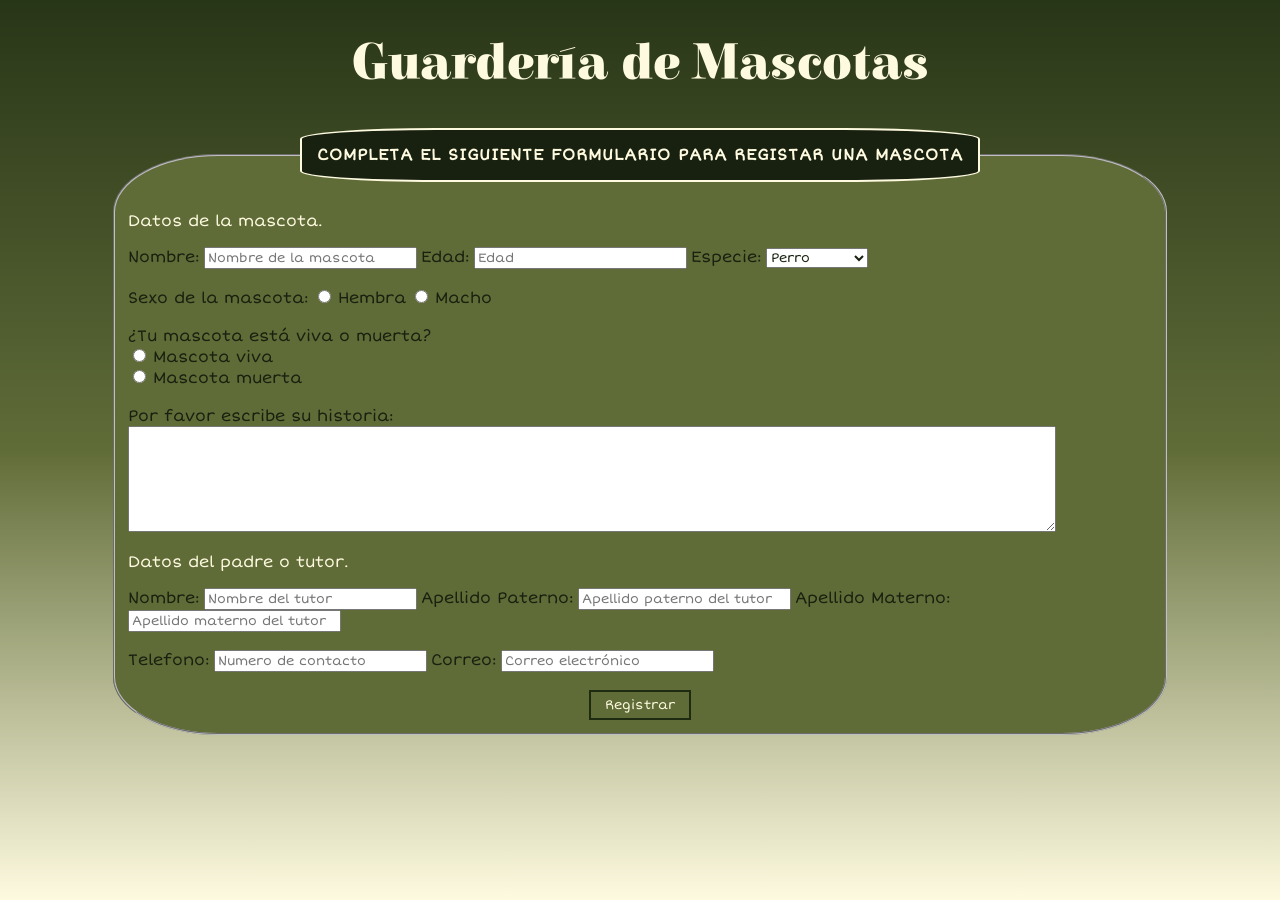
<file: FormularioNM.html>
<!DOCTYPE html>
<html lang="en">
<head>
    <meta charset="UTF-8">
    <meta name="viewport" content="width=device-width,
                                    initial-scale=1.0">
    <link rel="stylesheet" href="estilos.css">
    <link rel="icon" href="Imagenes/icono.png"> <!--es para que aparezca el icono de la huellita a un lado del titulo de la pagina-->
    <title>Registrar Nueva Mascota</title>       
</head>

<body class="fondo">
    <header>
        <h1>
            Guardería de Mascotas
        </h1>
    </header>
    <div>
        <!--Formulario para registrar a la mascota-->
        <form autocomplete="off">
            <fieldset class="formulario"><!--el formulario queda dentro de un campo-->
                <legend>Completa el siguiente formulario para registar una mascota</legend>
                <p class="texto">Datos de la mascota.</p>
                <label for="nombre">Nombre:</label>
                <input type="text" id="nombre" name="nombre" class="inputt"
                        placeholder="Nombre de la mascota" required="true"/>

                <label for="edad">Edad:</label>
                <input type="number" id="edad" min="0" max="30" class="inputt"
                        name="edad" placeholder="Edad" required="true"/>
                
                <label for="especie">Especie:</label>
                <select id="especie" name="especie">
                    <option value="perro">Perro</option>
                    <option value="gato">Gato</option>
                    <option value="pez">Pez</option>
                    <option value="ave">Ave</option>
                    <option value="roedor">Roedor</option>
                </select><br/><br/>

                <label for="sexo">Sexo de la mascota:</label>
                <input type="radio" name="sexo" value="hembra" required="true">
                <label>Hembra</label>
                <input type="radio" name="sexo" value="macho" required="true">
                <label>Macho</label><br/><br/>

                <label for="estado">¿Tu mascota está viva o muerta?</label><br/>
                <input type="radio" name="estado" value="vivo" required="true">
                <label>Mascota viva</label><br/>
                <input type="radio" name="estado" value="muerto" required="true">
                <label>Mascota muerta</label><br/><br/>

                <label for="historia">Por favor escribe su historia:</label><br/>
                <textarea id="historia"name="historia" class="inputt-story"
                        minlength="50" maxlength="200" required="true"></textarea>
                <br><!--saltos de linea-->
                
                <p class="texto">Datos del padre o tutor.</p>
                <label for="nombretutor">Nombre:</label>
                <input type="text" id="nombretutor" name="nombretutor" class="inputt"
                        placeholder="Nombre del tutor" required="true"/>
                
                <label for="apellidopaterno">Apellido Paterno:</label>
                <input type="text" id="apellidopaterno" name="apellidopaterno" class="inputt"
                        placeholder="Apellido paterno del tutor" required="true"/>
                
                <label for="apellidomaterno">Apellido Materno:</label>
                <input type="text" id="apellidomaterno" name="apellidomaterno" class="inputt"
                        placeholder="Apellido materno del tutor" required="true"/><br/><br/>

                <label for="telefono">Telefono:</label>
                <input type="tel" id="telefono" name="telefono" class="inputt"
                        placeholder="Numero de contacto" required="true"
                        minlength="10" maxlength="10"/>

                <label for="correo">Correo:</label>
                <input type="email" id="correo" name="correo" class="inputt"
                        placeholder="Correo electrónico" required="true"/><br/>

                <br><!--saltos de linea-->
                <input type="submit" value="Registrar" class="boton_form"/>

            </fieldset>
        </form>
    </div>
</body>
</html>
</file>
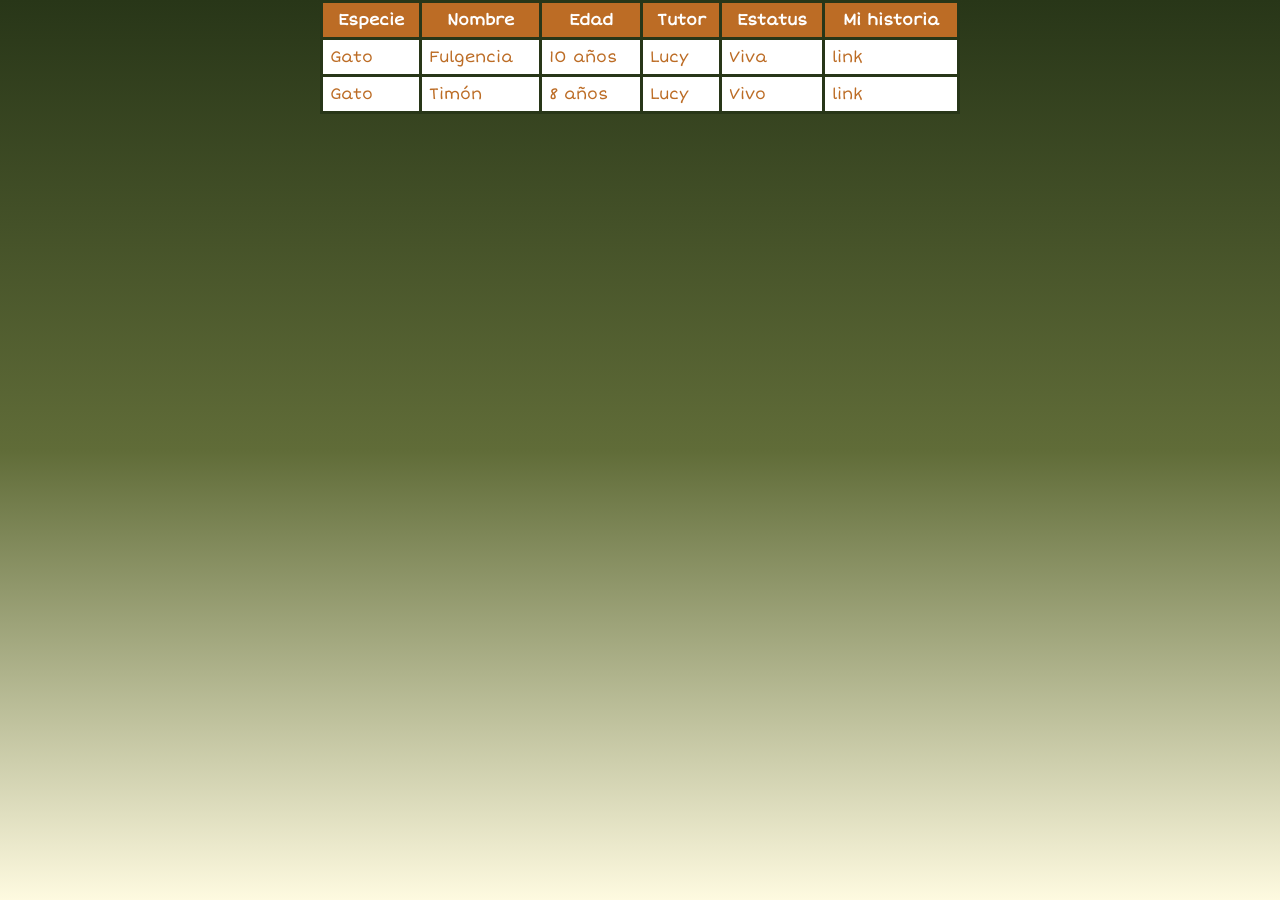
<file: Mis_mascotas.html>
<!DOCTYPE html>
<html lang="en">
<head>
    <meta charset="UTF-8">
    <meta name="viewport" content="width=device-width,
                                    initial-scale=1.0">
    <link rel="stylesheet" href="estilos.css">
    <link rel="icon" href="Imagenes/icono.png"> <!--es para que aparezca el icono de la huellita a un lado del titulo de la pagina-->
    <title>Mis Mascotas</title>       
</head>

<body class="fondo">
    <table>
            <tr>
                <th>Especie</th>
                <th>Nombre</th>
                <th>Edad</th>
                <th>Tutor</th>
                <th>Estatus</th>
                <th>Mi historia</th>
            </tr>
            <tr>
                <td>Gato</td>
                <td>Fulgencia</td>
                <td>10 años</td>
                <td>Lucy</td>
                <td>Viva</td>
                <td>link</td>
            </tr>
            <tr>
                <td>Gato</td>
                <td>Timón</td>
                <td>8 años</td>
                <td>Lucy</td>
                <td>Vivo</td>
                <td>link</td>
            </tr>
        </table>
</body>
</html>
</file>
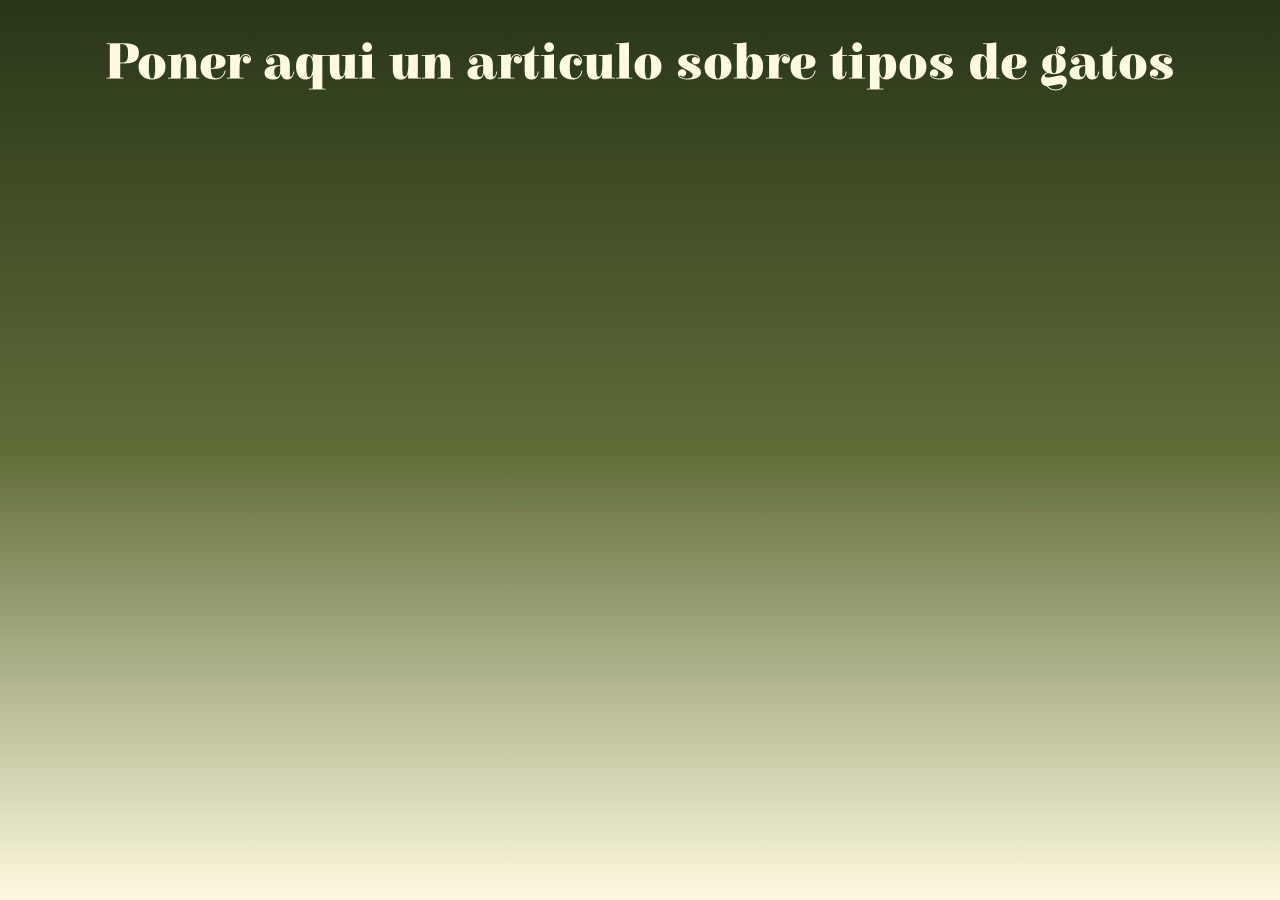
<file: Tipos_de_gatos.html>
<!DOCTYPE html>
<html lang="eng">
    <head>
        <meta charset="UTF-8">
        <meta name="viewport"
            content="width=device-width
                ,initial-scale=1.0">
        <link rel="stylesheet" href="estilos.css">
        <link rel="icon" href="Imagenes/icono.png"> <!--es para que aparezca el icono de la huellita a un lado del titulo de la pagina-->
        
        <title>
            Tipos de Gatos
        </title>
    </head>

    <body class="fondo">
        <h1>
            Poner aqui un articulo sobre tipos de gatos
        </h1>
    </body>
</file>
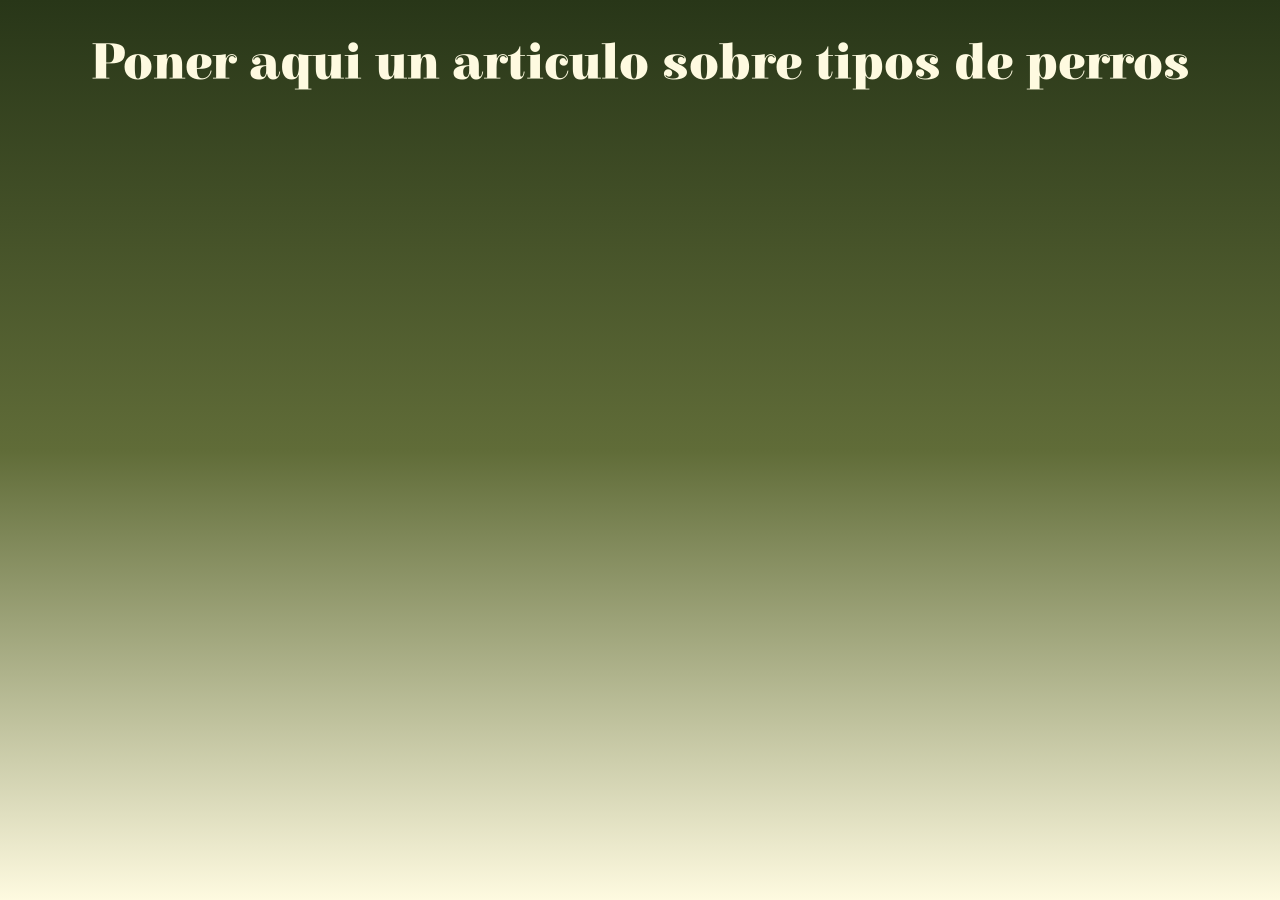
<file: Tipos_de_Perro.html>
<!DOCTYPE html>
<html lang="eng">
    <head>
        <meta charset="UTF-8">
        <meta name="viewport"
            content="width=device-width
                ,initial-scale=1.0">
        <link rel="stylesheet" href="estilos.css">
        <link rel="icon" href="Imagenes/icono.png"> <!--es para que aparezca el icono de la huellita a un lado del titulo de la pagina-->
        
        <title>
            Tipos de Gatos
        </title>
    </head>

    <body class="fondo">
        <h1>
            Poner aqui un articulo sobre tipos de perros
        </h1>
    </body>
</file>
<file: estilos.css>
@font-face {
    font-family: FuenteTitulo;
    src: url(Fonts/Elsie/Elsie-Black.ttf) format(truetype);
}

@font-face {
    font-family: FuenteTexto;
    src: url(Fonts/Short_Stack/ShortStack-Regular.ttf) format(truetype);
}
html{
    height: 100%;
    width: 100%;
}
.fondo{
    margin: 0;
    padding: 0;
    background: repeating-linear-gradient(#283618, #606c38, #fefae0);
    background-attachment: fixed;
}
h1{
    color: #fefae0;
    font-family:FuenteTitulo;
    font-size:clamp(3rem,4vW,5rem);
    text-align: center; /*se alinea el titulo al centro*/
}
h2{
    color: #fefae0;
    font-family:FuenteTitulo;
    font-size:clamp(2rem,3vW,4rem);
    text-align: left; /*se alinea el subtitulo a la izquierda*/
    margin: 2%;
}
.texto{
    font-family: FuenteTexto;
    color: #fefae0;
}
.menup{
    width: 90%;
    padding: 2%;
    margin-left: auto;
    margin-right: auto;
}
table{ /*se configura el tamaño de la tabla, la posicion y la fuente que se va a usar*/
    width: 50%;  /*controla la anchura*/
    margin-left: auto;    /*left y rigth se ponen en auto para que*/
    margin-right: auto;   /*la tabla quede en el centro*/
    font-family: FuenteTexto;
}

table, th, td{  /*da formato a la tabla, o sea la pone bonita*/
    border: 3px solid #283618;
    border-collapse: collapse;/*es para juntar los bordes de la tabla y que no esten separados*/
    padding: 7px; /*es el relleno que va a tener cada celda de la tabla*/
}
th{ /*le da formato a la cabecera de la tabla*/
    color: #ffffff;
    background-color: #bc6c25;
}
td{ /*le da formato a las celdas de datos de la tabla*/
    color: #bc6c25;
    background-color: #ffffff;
}
.boton:hover{
    background-color: #fefae0;
    color: #283618;
}
.boton{
    background-color: #606c38;
    color: #fefae0;

    width: 10%;
    content: 10%;
    padding: 1%;

    font-family: FuenteTexto;
    text-align: center;

    margin-left: auto;
    margin-right: auto;

    border: 2px solid #1e2b10;
    cursor: pointer;
}
a{
    text-decoration: none;
}
legend{/*fomrato de la leyenda de los formularios*/
    font-family: FuenteTexto;
    color: #fefae0;
    background-color: #18200f;
    font-weight: bold;
    text-transform: uppercase;
    letter-spacing: 1px;
    border: 2px solid #fefae0;
    text-align: center;
    padding: 1.5%;
    border-radius: 20%;
}
.formulario{/*formato al contenedor del formulario*/
    background-color: #606c38;
    width: 80%; /*es el ancho del formulario*/
    padding: 1%;
    margin: 2%;
    margin-left: auto;
    margin-right: auto;
    border-radius: 10%;
}
label{/*de la formato a la etiqueta del formulario*/
    font-family: FuenteTexto;
    color: #18200f;
}
.inputt{/*le da formato a la caja donde se ingresa el texto en el formulario*/
    width: 20%;
    font-family: FuenteTexto;
    color: #18200f;
}
.inputt-story{
    width: 90%;
    height: 100px;
    font-family: FuenteTexto;
    color: #18200f;
}
select{ /*le da formato al select del formulario*/
    font-family: FuenteTexto;
    color: #18200f;
    width: 10%;
}
.boton_form{ /*es el boton de los formularios*/
    background-color: #606c38;
    color: #fefae0;
    font-family: FuenteTexto;
    width: 10%;
    height: 30px;
    border: 2px solid #1e2b10;
    cursor: pointer;
    display: block;
    margin-left: auto;
    margin-right: auto;
}
.boton_form:hover{
    background-color: #fefae0;
    color: #283618;
}
</file>
